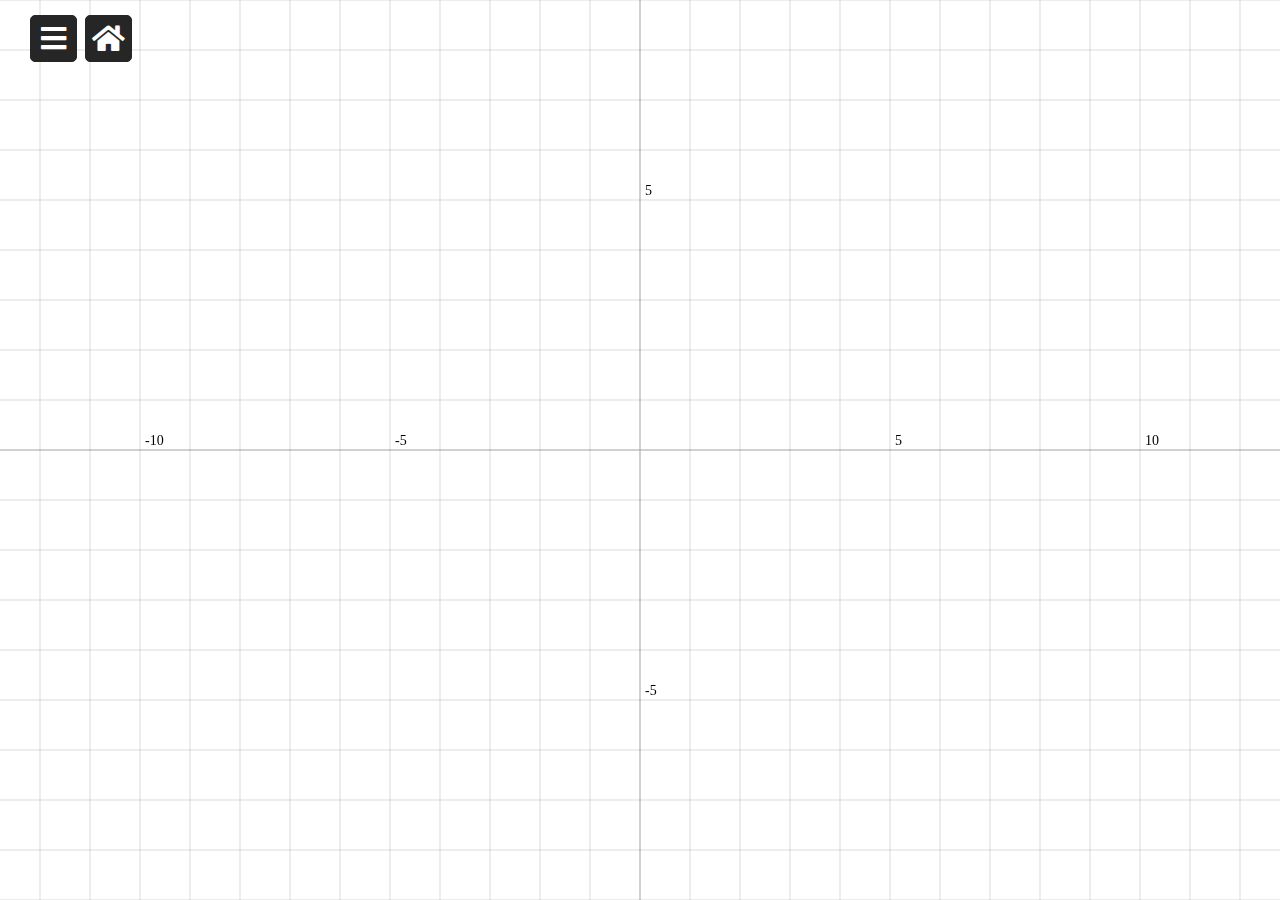
<file: view/index.html>
<!DOCTYPE html>
<html>
<head>
    <meta charset="UTF-8">
    <title>Robot Simulator</title>
    <link rel="stylesheet" type="text/css" href="styles/canvas.css">
    <link rel="stylesheet" type="text/css" href="styles/menu.css">
</head>
<body>

    <canvas id="canvas"></canvas>

    <input type="checkbox" id="check">
    <label for="check">
      <i class="fas fa-bars" id="btn"></i>
      <i class="fas fa-times" id="cancel"></i>
    </label>

    <input type="checkbox" id="home">
    <label for="home">
      <i class="fas fa-home" id="home_btn"></i>
    </label>

    <div class="sidebar">
    <!-- Add here side menu content -->
    </div>

    <link rel="stylesheet" href="https://cdnjs.cloudflare.com/ajax/libs/font-awesome/5.15.3/css/all.min.css"/>
    <script src="scripts/colors.js"></script>
    <script src="scripts/main.js"></script>
    <script src="scripts/main.js"></script>
</body>
</html>
</file>
<file: view/styles/canvas.css>
html,
		body {
			margin: 0px;
		}

		canvas {
			display: block;
			position: absolute;
			top: 0px;
			left: 0px;
		}
</file>
<file: view/styles/menu.css>
*{
  margin: 0;
  padding: 0;
  text-decoration: none;
}
.sidebar{
  position: fixed;
  width: 240px;
  left: -240px;
  height: 100%;
  background: #1e1e1e;
  transition: all .5s ease;
}
.sidebar header{
  font-size: 28px;
  color: white;
  line-height: 70px;
  text-align: center;
  background: #1b1b1b;
  user-select: none;
  font-family: 'Montserrat', sans-serif;
}
.sidebar a{
  display: block;
  height: 65px;
  width: 100%;
  color: white;
  line-height: 65px;
  padding-left: 30px;
  box-sizing: border-box;
  border-bottom: 1px solid black;
  border-top: 1px solid rgba(255,255,255,.1);
  border-left: 5px solid transparent;
  font-family: 'Open Sans', sans-serif;
  transition: all .5s ease;
}
a.active,a:hover{
  border-left: 5px solid #b93632;
  color: #b93632;
}
.sidebar a i{
  font-size: 23px;
  margin-right: 16px;
}
.sidebar a span{
  letter-spacing: 1px;
  text-transform: uppercase;
}
#check{
  display: none;
  position: absolute;
  top: 20px;
  left: 20px;
}
label #btn,label #cancel{
  position: absolute;
  cursor: pointer;
  color: white;
  border-radius: 5px;
  border: 1px solid #262626;
  margin: 15px 30px;
  font-size: 29px;
  background: #262626;
  height: 45px;
  width: 45px;
  text-align: center;
  line-height: 45px;
  transition: all .5s ease;
}
label #cancel{
  opacity: 0;
  visibility: hidden;
}
#check:checked ~ .sidebar{
  left: 0;
}
#check:checked ~ label #btn{
  margin-left: 250px;
  opacity: 0;
  visibility: hidden;
}
#check:checked ~ label #cancel{
  margin-left: 250px;
  opacity: 1;
  visibility: visible;
}
@media(max-width : 860px){
  .sidebar{
    height: auto;
    width: 70px;
    left: 0;
    margin: 100px 0;
  }
  header,#btn,#cancel{
    display: none;
  }
  span{
    position: absolute;
    margin-left: 23px;
    opacity: 0;
    visibility: hidden;
  }
  .sidebar a{
    height: 60px;
  }
  .sidebar a i{
    margin-left: -10px;
  }
  a:hover {
    width: 200px;
    background: inherit;
  }
  .sidebar a:hover span{
    opacity: 1;
    visibility: visible;
  }
}

#home{
  display: none;
}

label #home_btn{
  position: absolute;
  cursor: pointer;
  color: white;
  border-radius: 5px;
  border: 1px solid #262626;
  margin: 15px 85px;  /* initial position is (15, 30) for the menu button, 30 + btn_width + spacing for the home_btn */
  font-size: 29px;
  background: #262626;
  height: 45px;
  width: 45px;
  text-align: center;
  line-height: 45px;
  transition: all .5s ease;
}
#check:checked ~ label #home_btn{
  margin-left: 305px; /* left margin when the menu button is pressed is 250, sum up 45 + spacing + 45 */
}
</file>
